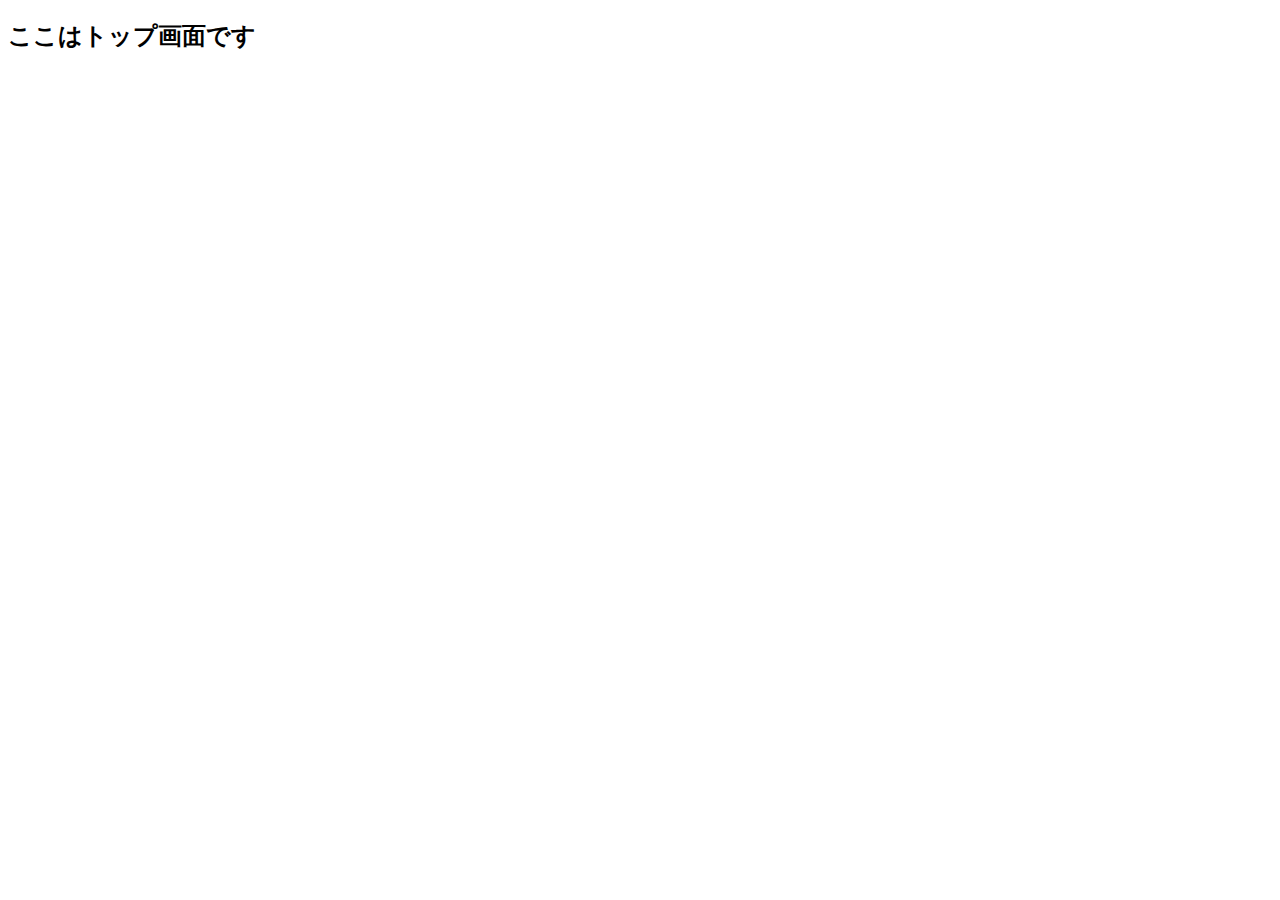
<file: src/main/resources/templates/html/index.html>
<!DOCTYPE html>
<!-- A:xmlns:layout="http://www.ultraq.net.nz/thymeleaf/layout"
	 B:layout:decorator="layout"
	 Aは共通ファイルと同様のもので、これを書くことで共通ファイルの利用ができるようになる
	 Bは利用する共通ファイルを指定している -->
<html xmlns:th="http://www.thymeleaf.org"
	xmlns:layout="http://www.ultraq.net.nz/thymeleaf/layout"
	layout:decorator="~{layout}">
<head>
<meta charset="utf-8" />
<title>top</title>
</head>
<body>
	<!-- layout:fragment="content"とすることでこの記述以下のhtmlを、
	共通ファイルでlayout:fragment="content"と記述した部分と入れ替えることができる -->
	<div class="container" layout:fragment="content">
		<h2>ここはトップ画面です</h2>
	</div>
</body>
</html>
</file>
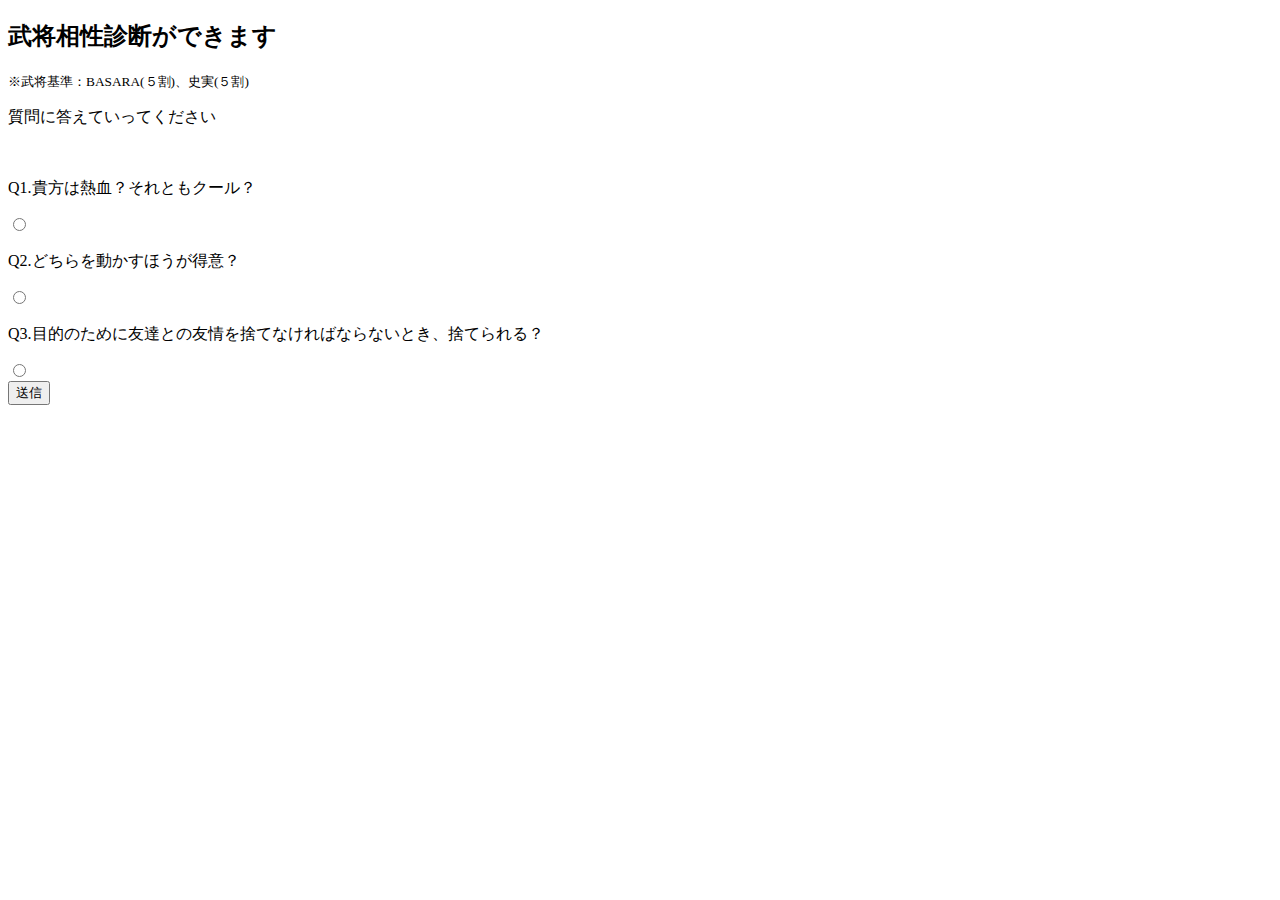
<file: src/main/resources/templates/html/diagnosis.html>
<!DOCTYPE html>
<!-- A:xmlns:layout="http://www.ultraq.net.nz/thymeleaf/layout"
	 B:layout:decorator="layout"
	 Aは共通ファイルと同様のもので、これを書くことで共通ファイルの利用ができるようになる
	 Bは利用する共通ファイルを指定している -->
<html xmlns:th="http://www.thymeleaf.org"
	xmlns:layout="http://www.ultraq.net.nz/thymeleaf/layout"
	layout:decorator="~{layout}">
<head>
<meta charset="utf-8" />
<script
	src="http://ajax.googleapis.com/ajax/libs/jquery/1.9.1/jquery.min.js"></script>
<title>診断メーカー</title>
</head>
<body>
	<!-- layout:fragment="content"とすることでこの記述以下のhtmlを、
	共通ファイルでlayout:fragment="content"と記述した部分と入れ替えることができる -->
	<div class="container" layout:fragment="content">
		<h2>武将相性診断ができます</h2>
		<small>※武将基準：BASARA(５割)、史実(５割)</small>
		<p>質問に答えていってください</p>
		<br>
		<form th:action="@{/html/radio}" th:method="post"
			th:object="${lordRadio}">
			<p>Q1.貴方は熱血？それともクール？</p>
			<div th:each="item : ${radioItems}" class="diagnosis">
				<label class="radio"><input type="radio"
					name="selectedRadio" th:value="${item.key}" th:text="${item.value}"
					th:field="*{selectedRadio}" required /></label>
			</div>
			<p>Q2.どちらを動かすほうが得意？</p>
			<div th:each="item : ${radioItems2}" class="diagnosis">
				<label class="radio2"><input type="radio"
					name="selectedRadio2" th:value="${item.key}"
					th:text="${item.value}" th:field="*{selectedRadio2}" required /></label>
			</div>
			<p>Q3.目的のために友達との友情を捨てなければならないとき、捨てられる？</p>
			<div th:each="item : ${radioItems3}" class="diagnosis">
				<label class="radio3"><input type="radio"
					name="selectedRadio3" th:value="${item.key}"
					th:text="${item.value}" th:field="*{selectedRadio3}" required /></label>
			</div>
			<input class="btn-input" type="submit" value="送信">
		</form>
	</div>
</body>
</html>
</file>
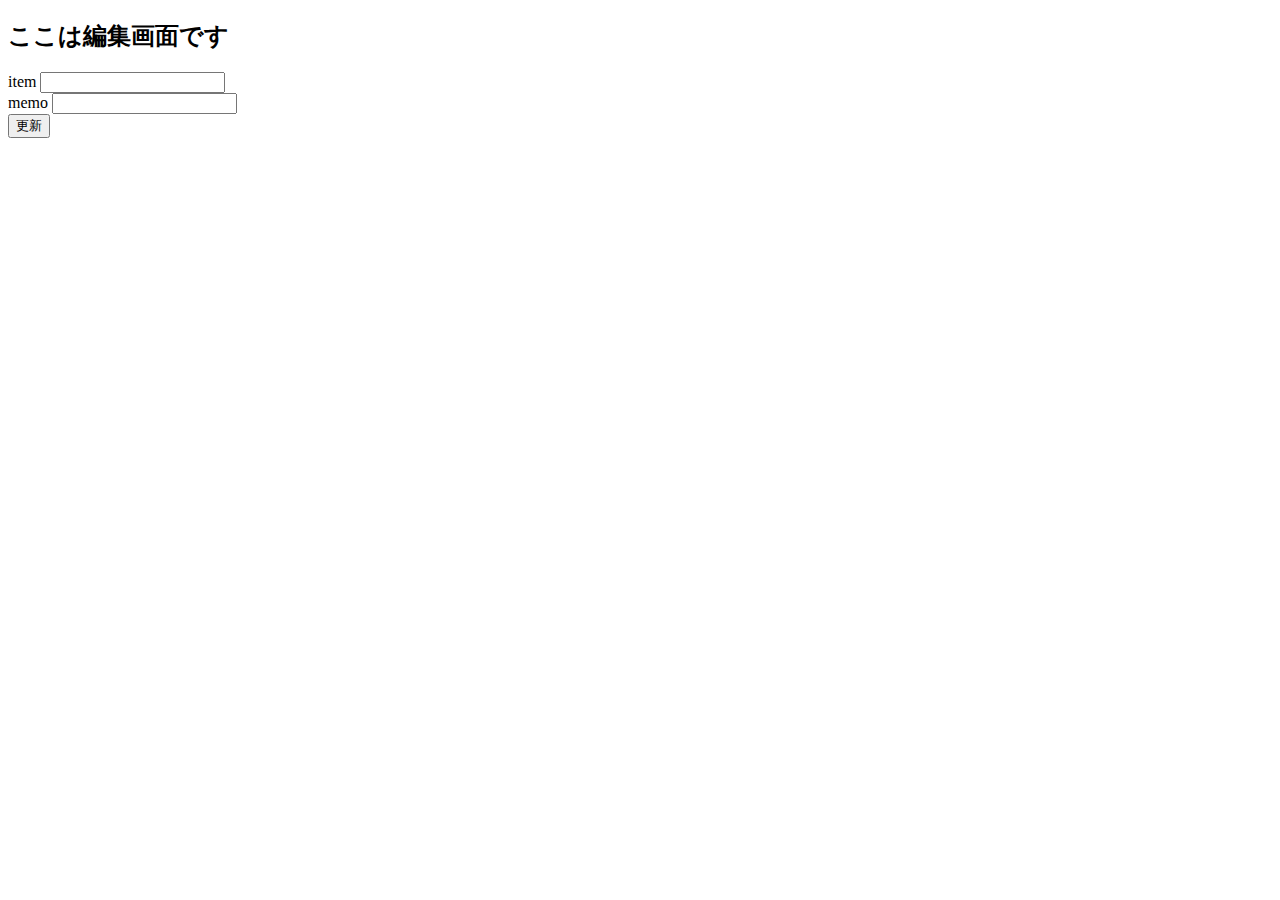
<file: src/main/resources/templates/html/edit.html>
<!DOCTYPE html>
<!-- A:xmlns:layout="http://www.ultraq.net.nz/thymeleaf/layout"
	 B:layout:decorator="layout"
	 Aは共通ファイルと同様のもので、これを書くことで共通ファイルの利用ができるようになる
	 Bは利用する共通ファイルを指定している -->
<html xmlns:th="http://www.thymeleaf.org"
	xmlns:layout="http://www.ultraq.net.nz/thymeleaf/layout"
	layout:decorator="~{layout}">
<head>
<meta charset="utf-8" />
<title>編集</title>
</head>
<body>
	<!-- layout:fragment="content"とすることでこの記述以下のhtmlを、
	共通ファイルでlayout:fragment="content"と記述した部分と入れ替えることができる -->
	<div class="container" layout:fragment="content">
		<h2>ここは編集画面です</h2>
		<div th:each="html:${html}">
			<form method="post" name="update" action="/html/{id}"
				accept-charset="UTF8">
				<div class="form-group">
					<input type="hidden" name="id" th:value="${html.id}"> <label
						class="control-label">item</label> <input class="form-control"
						type="text" th:value="${html.name}" name="name" />
				</div>
				<div class="form-group">
					<label class="control-label">memo</label> <input
						class="form-control" type="text" th:value="${html.text}"
						name="text" maxlength="140" />
				</div>
				<button id="btn" type="submit">更新</button>
			</form>
		</div>
	</div>
</body>
</html>
</file>
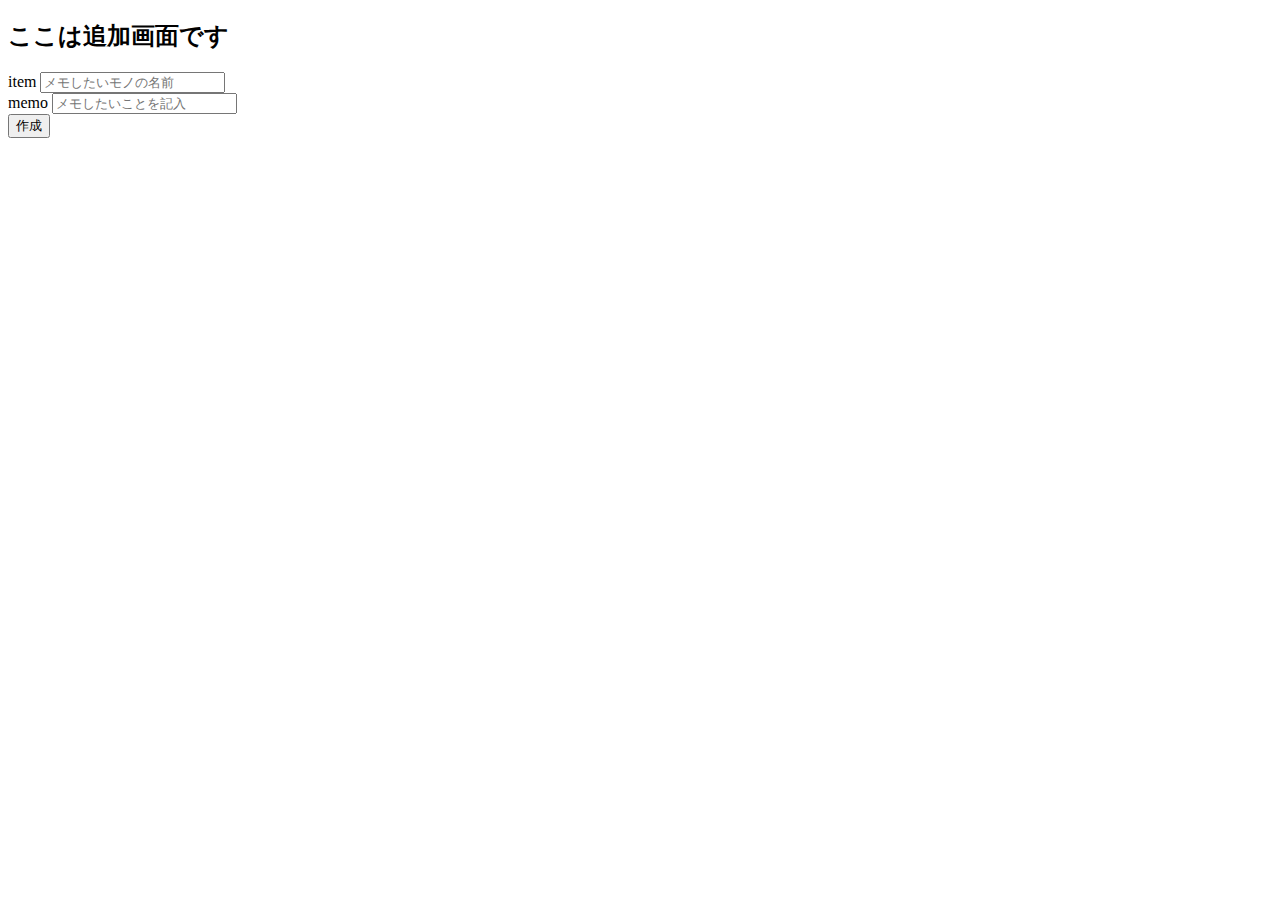
<file: src/main/resources/templates/html/new.html>
<!DOCTYPE html>
<html xmlns:th="http://www.thymeleaf.org"
	xmlns:layout="http://www.ultraq.net.nz/thymeleaf/layout"
	layout:decorator="~{layout}">
<head>
<meta charset="utf-8" />
<title>追加</title>
</head>
<body>
	<div class="container" layout:fragment="content">
		<h2>ここは追加画面です</h2>
		<!-- controllerからwarlordを受け取るようになったので、th:objectにセット -->
		<form method="post" name="create" action="/html" accept-charset="UTF8">
			<!-- th:classappend="${#fields.hasErrors('name')}? has-error"の意味は、#fields.hasErrors('name')がtrueの時にclass属性にhas-errorを追加するよということ -->
			<div class="form-group">
				<label class="control-label">item</label>
				<input class="form-control" type="text" name="name"
					placeholder="メモしたいモノの名前" />
			</div>
			<div class="form-group">
				<label class="control-label">memo</label> <input
					class="form-control" type="text" name="text" maxlength="140"
					placeholder="メモしたいことを記入" />
			</div>
			<button id="btn" type="submit">作成</button>
		</form>
	</div>
</body>
</html>
</file>
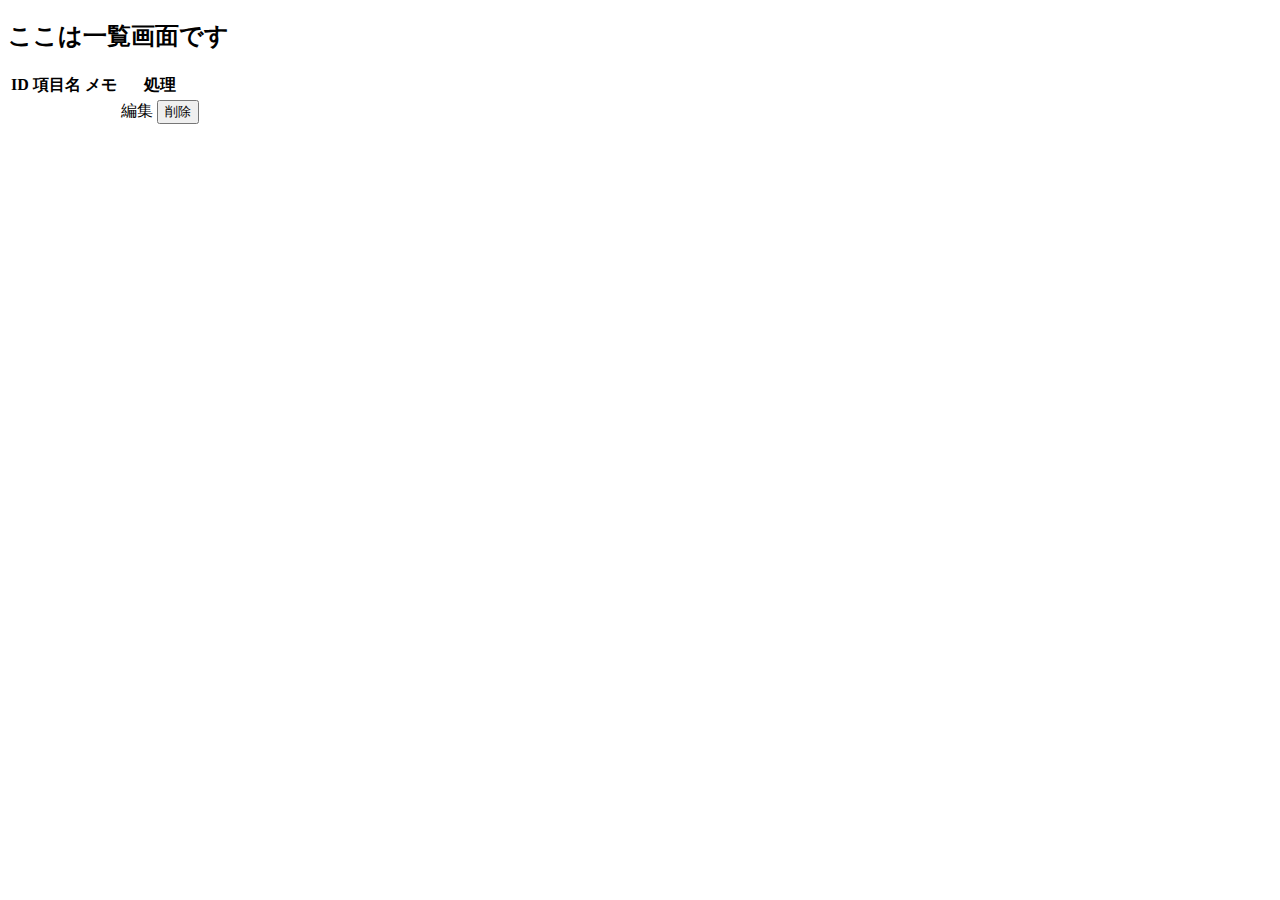
<file: src/main/resources/templates/html/show.html>
<!DOCTYPE html>
<html xmlns:th="http://www.thymeleaf.org"
	xmlns:layout="http://www.ultraq.net.nz/thymeleaf/layout"
	layout:decorator="~{layout}">
<head>
<meta charset="utf-8" />
<title>一覧</title>
</head>
<body>
	<!-- layout:fragment="content"とすることでこの記述以下のhtmlを、
	共通ファイルでlayout:fragment="content"と記述した部分と入れ替えることができる -->
	<div class="container" layout:fragment="content">
		<h2>ここは一覧画面です</h2>
		<table class="table">
			<thead>
				<tr>
					<th class="id">ID</th>
					<th class="item">項目名</th>
					<th>メモ</th>
					<th class="edit-del" colspan="2">処理</th>
				</tr>
			</thead>
			<tbody>
				<!-- ② -->
				<tr th:each="html: ${html}">
					<!-- ③ -->
					<td class="id"><p th:text="${html.id}"></p></td>
					<td class="item"><p th:text="${html.name}"></p></td>
					<td><p th:text="${html.text}"></p></td>
					<td class="edit-del"><a class="edit"
						th:href="@{/html/{id}/edit(id=${html.id})}">編集</a>
					<td class="edit-del">
						<form th:action="@{/html/{id}(id=${html.id})}" th:method="delete">
							<div id="logout">
								<input id="btn-delete" type="submit" value="削除" />
							</div>
						</form>
					</td>
				</tr>
			</tbody>
		</table>
	</div>
</body>
</html>
</file>
